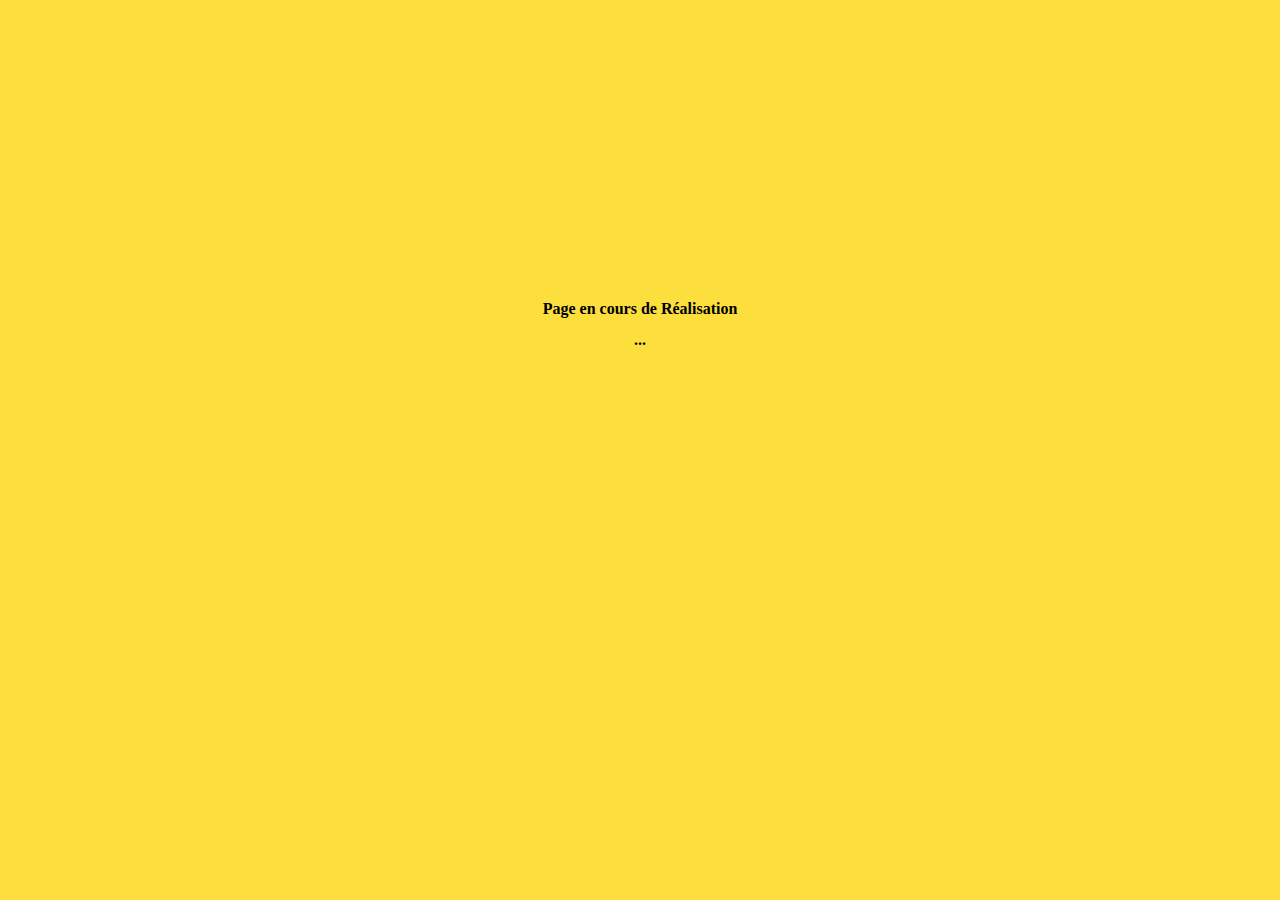
<file: en_cours.html>
<!DOCTYPE html>
<html lang="en">
<head>
    <meta charset="UTF-8">
    <meta name="viewport" content="width=device-width, initial-scale=1.0">
    <link rel="stylesheet" href="style.css">
    <title>Mosaic Pub</title>
</head>
<body>
    <h1>Page en cours de Réalisation </h1>
    <h2> ...</h2>
</body>
</html>
</file>
<file: style.css>
html{
    background:rgb(252, 223, 61) ;

}
h1 {
    font-size: medium;
    display: flex;
    justify-content: center;
    margin-top: 300px;
}
h2{
    font-size: medium;
    display: flex;
    justify-content: center;
}
</file>
